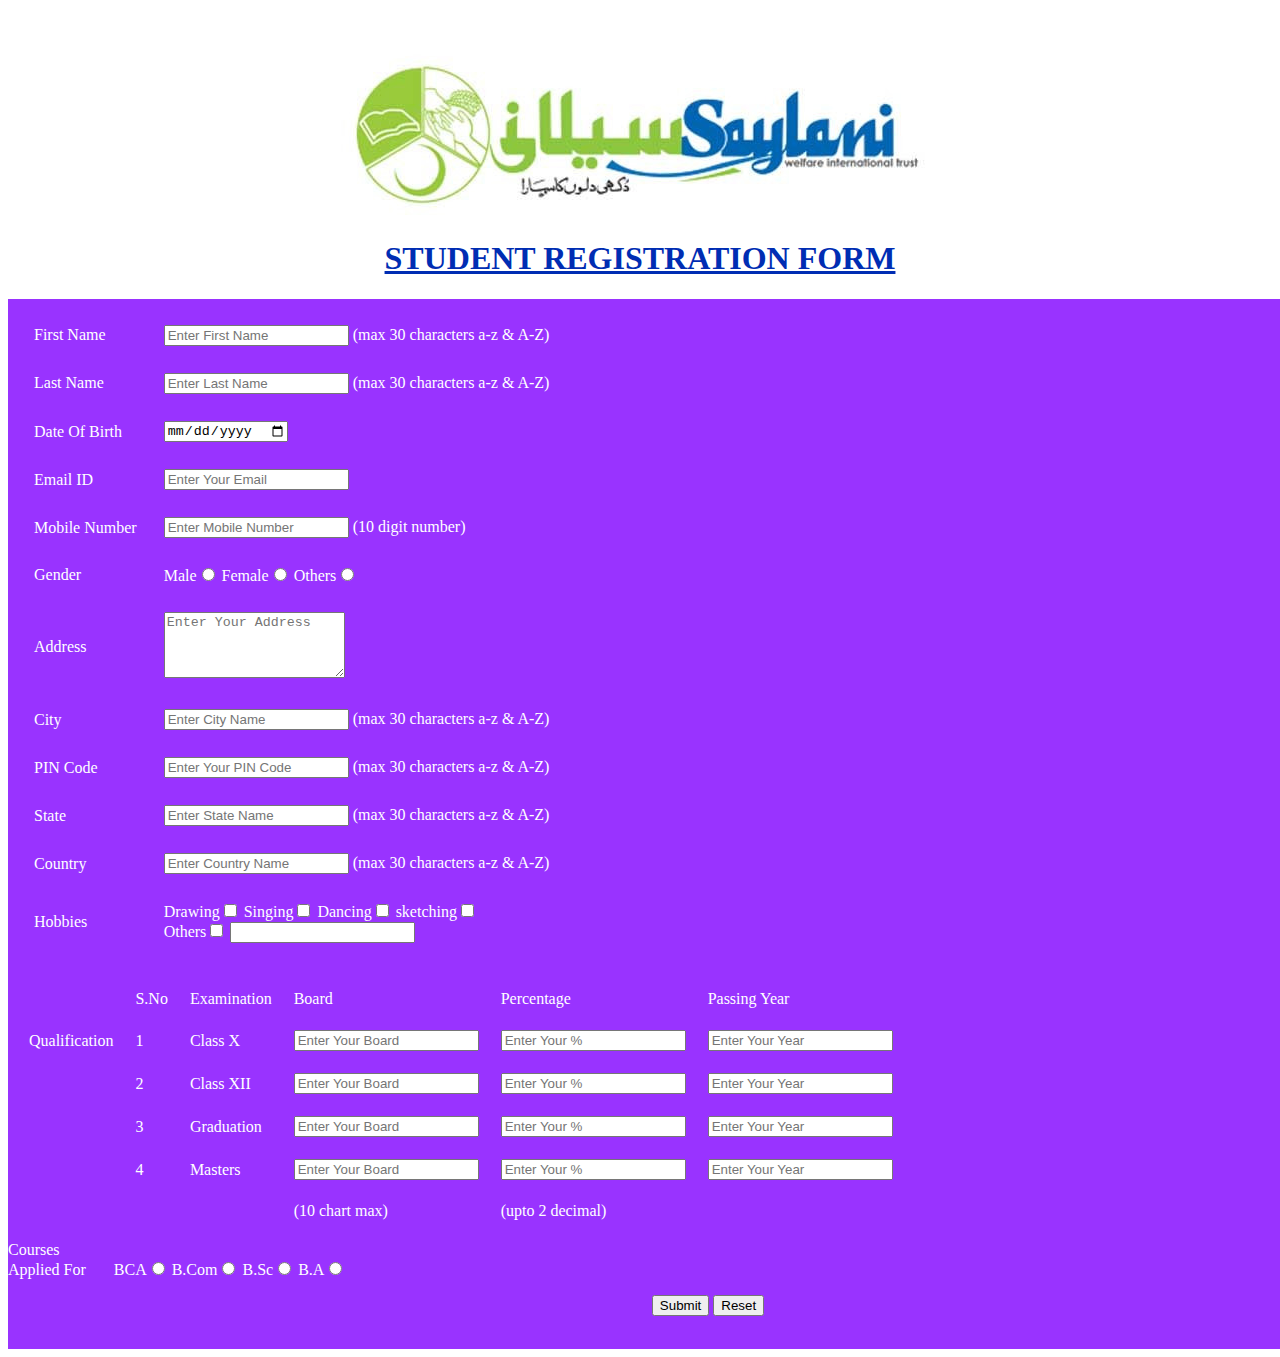
<file: index.html>
<!DOCTYPE html>
<html lang="en">
<head>
    
    
    <title>Registration Form</title>
    <link rel="stylesheet" href="style.css">
</head>
<body>
    <div class="first">
        <img src="image/1.jpeg" alt="">
        <h1> <U>STUDENT REGISTRATION FORM</U></h1>
    </div>
    <div class="second"><form><table cellspacing=25>
        <tr>
            <td><label>First Name</label></td>
            <td><input type="text" name="first name" placeholder="Enter First Name" 
                maxlength="30" size="20" >&nbsp(max 30 characters a-z & A-Z)</td>
        </tr>
        <tr>
            <td><label>Last Name</label></td>
            <td><input type="text" name="last name" placeholder="Enter Last Name" 
                maxlength="30" size="20" >&nbsp(max 30 characters a-z & A-Z)</td>
        </tr>
        <tr>
            <td><label>Date Of Birth</label></td>
            <td><input type="date" name="birth date"> </td>
        </tr>
        <tr>
            <td><label>Email ID</label></td>
            <td><input type="email" name="email" placeholder="Enter Your Email"> </td>
        </tr>
        <tr>
            <td><label>Mobile Number</label></td>
            <td><input type="number" name="Mobile no." placeholder="Enter Mobile Number" 
                >&nbsp(10 digit number)</td>
        </tr>
        <tr>
            <td><label>Gender</label></td>
            <td>Male<input type="radio" name="gender" value="male">
                 Female<input type="radio" name="gender" value="female">
                Others<input type="radio" name="gender" value="others"></td>
        </tr>
        <tr>
            <td><label>Address</label></td>
            <td><textarea name="address" placeholder="Enter Your Address" rows="4" cols="20"></textarea> 
                
        </td>
        </tr>
        <tr>
            <td><label>City</label></td>
            <td><input type="text" name="city" placeholder="Enter City Name" 
                maxlength="30" size="20" >&nbsp(max 30 characters a-z & A-Z)</td>
        </tr>  <tr>
            <td><label>PIN Code</label></td>
            <td><input type="number" name="pin" placeholder="Enter Your PIN Code " 
                maxlength="30" size="20" >&nbsp(max 30 characters a-z & A-Z)</td>
        </tr><tr>
            <td><label>State</label></td>
            <td><input type="text" name="state" placeholder="Enter State Name" 
                maxlength="30" size="20" >&nbsp(max 30 characters a-z & A-Z)</td>
        </tr><tr>
            <td><label>Country</label></td>
            <td><input type="text" name="Country" placeholder="Enter Country Name" 
                maxlength="30" size="20" >&nbsp;(max 30 characters a-z & A-Z)</td>
        </tr>
        <tr>
            <td><label>Hobbies</label></td>
            <td>Drawing<input type="checkbox" name="hobbies" value="drawing">
                Singing<input type="checkbox" name="hobbies" value="Singing">
                Dancing<input type="checkbox" name="hobbies" value="Dancing">
                sketching<input type="checkbox" name="hobbies" value="sketching">
            <br />
            Others<input type="checkbox" name="hobbies" value="others">
                <input type="text" name="hobbies" value=""></td>
        </tr>





        

    <table cellspacing= 20 ><tr >
        <td></td>
        <td><label>S.No</label></td>
        <td><label>Examination</label></td>
         <td><label >Board</label></td> 
         <td><label>Percentage</label></td> 
         <td><label>Passing Year</label></td></tr>
         <tr>
             <td><label>Qualification</label></td>
             <td>1</td>
             <td>Class X</td>
             <td><input type="text" name="qualification" placeholder="Enter Your Board"></td>
             <td><input type="number" name="qualification" placeholder="Enter Your %"></td>
             <td><input type="number" name="qualification" placeholder="Enter Your Year"></td>
         </tr>
         <tr>
            <td></td>
            <td>2</td>
            <td>Class XII</td>
            <td><input type="text" name="qualification" placeholder="Enter Your Board"></td>
            <td><input type="number" name="qualification" placeholder="Enter Your %"></td>
            <td><input type="number" name="qualification" placeholder="Enter Your Year"></td>
        </tr>
        <tr>
            <td></td>
            <td>3</td>
            <td>Graduation</td>
            <td><input type="text" name="qualification" placeholder="Enter Your Board"></td>
            <td><input type="number" name="qualification" placeholder="Enter Your %"></td>
            <td><input type="number" name="qualification" placeholder="Enter Your Year"></td>
        </tr>
        <tr>
            <td></td>
            <td>4</td>
            <td>Masters</td>
            <td><input type="text" name="qualification" placeholder="Enter Your Board"></td>
            <td><input type="number" name="qualification" placeholder="Enter Your %"></td>
            <td><input type="number" name="qualification" placeholder="Enter Your Year"></td>
        </tr>
        <tr>
            <td></td>
            <td></td>
            <td></td>
            <td>(10 chart max)</td>
            <td>(upto 2 decimal)</td>
            <td></td>
        </tr></table>
        
        <tr>     
            <td><label>Courses <br/>
            Applied For &nbsp;&nbsp;&nbsp; &nbsp;</label></td>
            <td>BCA<input type="radio" name="Courses" value="BCA">
                 B.Com<input type="radio" name="Courses" value="B.Com">
                B.Sc<input type="radio" name="Courses" value="B.Sc">
                B.A<input type="radio" name="Courses" value="B.A"></td>
            </tr>
        </table>
        </form> 
       

<a href="process_complete.html"><p class="third"><input type="submit"></a>&nbsp;<input type="reset"></p>
</div></body></html>
</file>
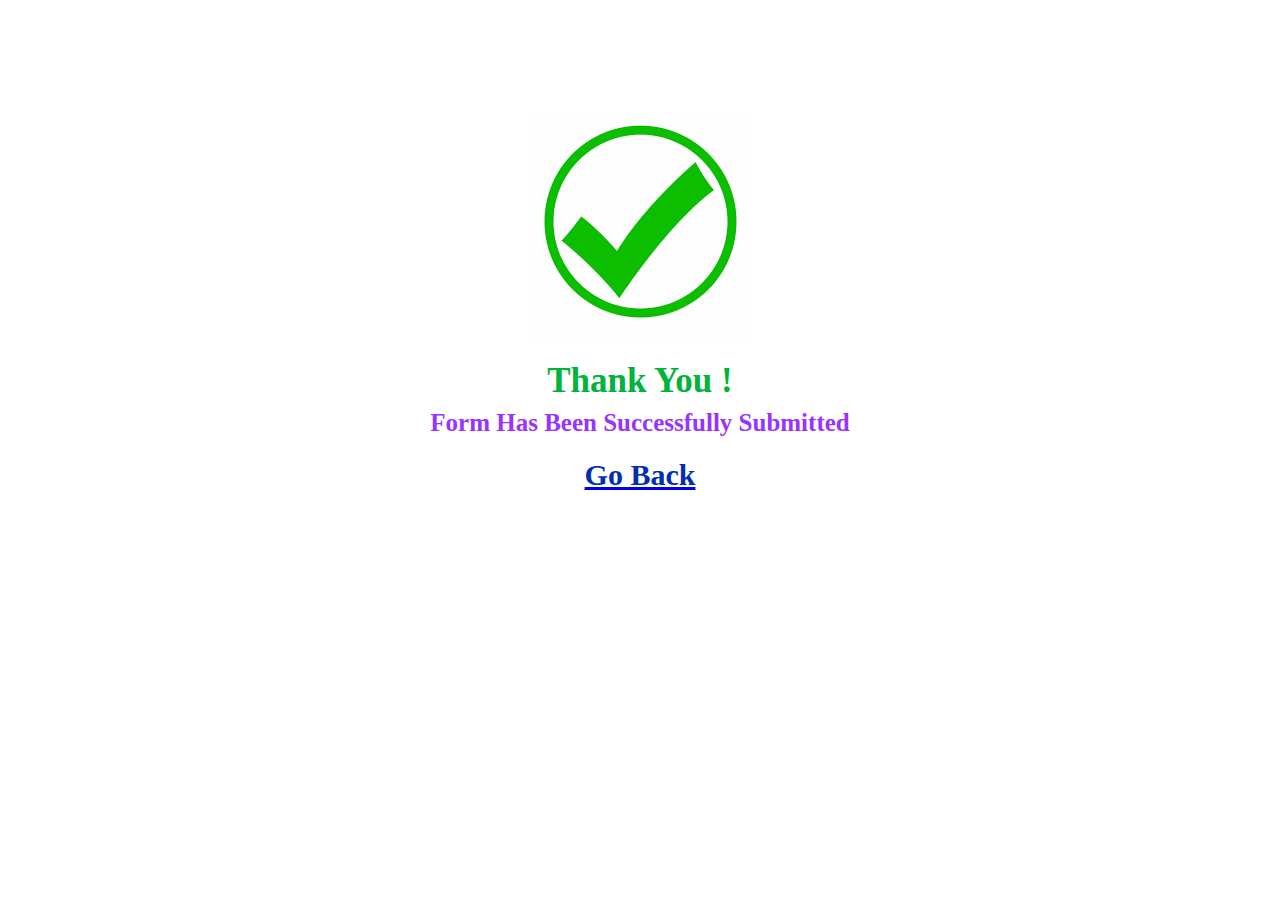
<file: process_complete.html>
<!DOCTYPE html>
<html lang="en">
<head>
  
    <title>Submitted</title>
    <link rel="stylesheet" href="style.css">
</head>
<body>
    <br \>
    <br \> <br \> <br \> <br \> <br \>
    <div class="fourth">

   
    <img style="text-align: center;" src="image/2.png">
    <h2>Thank You !</h2>
    <h3>Form Has Been Successfully Submitted</h3>
    <a href="index.html"><h4>Go Back</h4>
    </a></div>
    
</body>
</html>
</file>
<file: style.css>
.first{
    text-align: center;
}
h1{
    font-family: Cambria, Cochin, Georgia, Times, 'Times New Roman', serif;
    color:#002db3;
}
.second{background-color:#9933ff;
    color: white;
    margin: auto;
    height: 1050px;
    width: 1400px;
    

}
.third{

    text-align: center;
   

}
.fourth{
line-height: 80%;
 text-align: center;
}
h2{color:  #00b33c;
    font-size:35px;

}h3{color: #9933ff;
    font-size:25px;

}h4{color: #002db3;
    font-size:30px;
}
</file>
